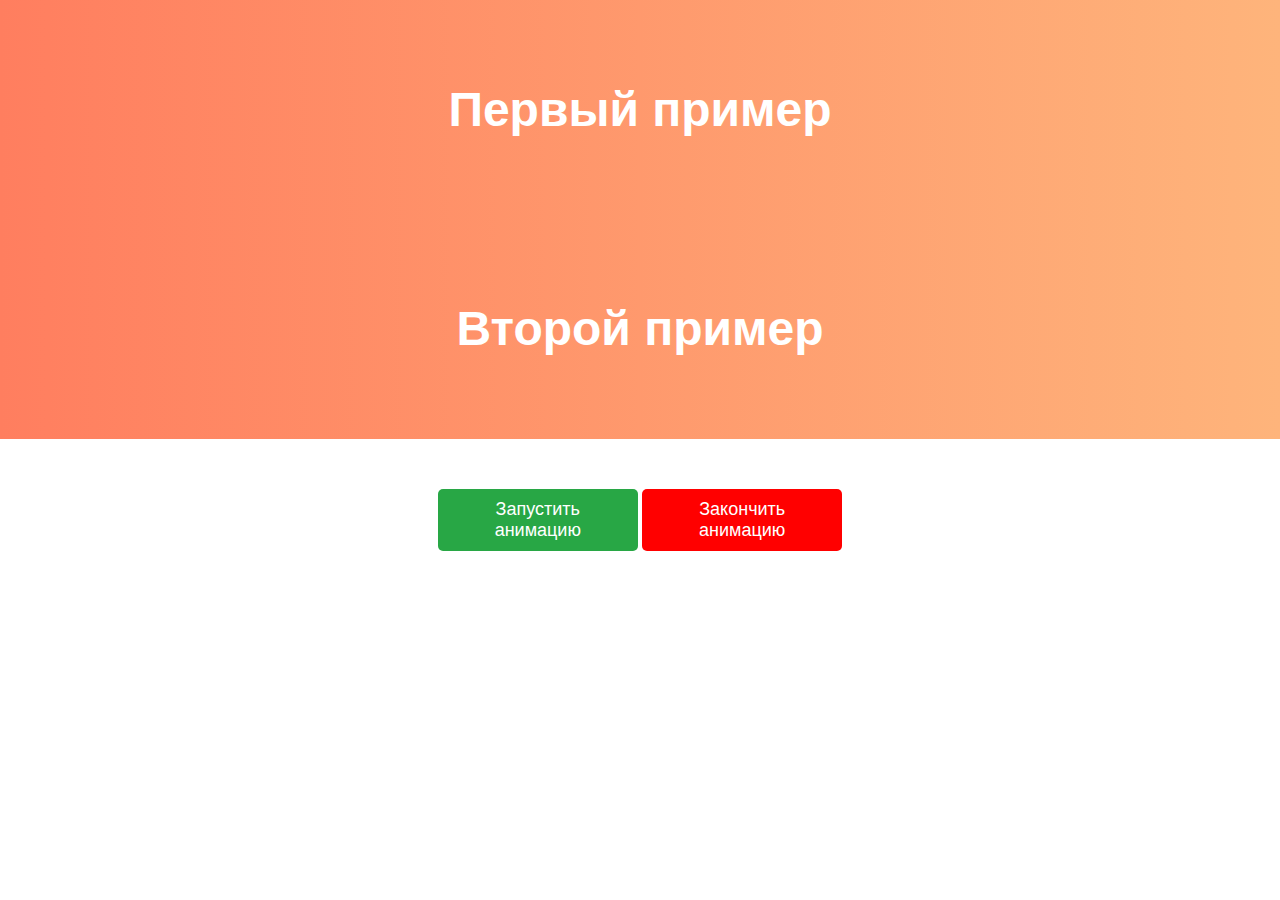
<file: index.html>
<html lang="ru">
<head>
    <meta charset="UTF-8">
    <meta name="viewport" content="width=device-width, initial-scale=1.0">
    <title>Анимированная страница</title>
    <link rel="stylesheet" href="styles.css">
</head>
<body>
    <header>
        <div class="banner">
            <h1 id="banner-text">Первый пример</h1>
        </div>
    </header>
    <div class="banner-second">
        <h1 id="banner-text">Второй пример</h1>
    </div>
    <main>
        <section class="content">
            <button id="animate-btn">Запустить анимацию</button>
            <button class="disanimate-btn" id="disanimate-btn">Закончить анимацию</button>
            <div id="animated-box"></div>
        </section>
    </main>
    <script src="script.js"></script>
</body>
</html>
</file>
<file: styles.css>
body {
    margin: 0;
    font-family: Arial, sans-serif;
    text-align: center;
    
}

.banner {
    background: linear-gradient(90deg, #ff7e5f, #feb47b);
    padding: 50px;
    color: white;
    font-size: 24px;
    animation: changeBg 5s infinite alternate;
}

.banner-second {
    background: linear-gradient(90deg, #ff7e5f, #feb47b);
    padding: 50px;
    color: white;
    font-size: 24px;
    animation: animationsecond 2s infinite alternate;
}

@keyframes changeBg {
    0% {
        background: linear-gradient(90deg, #ff7e5f, #feb47b);
    }
    50%{
        background: linear-gradient(90deg, #83d437, #0c57da);
    }
    100% {
        background: linear-gradient(90deg, #6a11cb, #2575fc);
    }
}

.content {
    margin-top: 50px;
    gap: 20px;
    flex-direction: column;
    align-items: center;
}
button {
    width: 200px;
    padding: 10px 20px;
    font-size: 18px;
    border: none;
    border-radius: 5px;
    background-color: #28a745;
    color: white;
    cursor: pointer;
    transition: transform 0.3s;
}
.disanimate-btn {
    background-color: rgb(255, 0, 0);
}
button:hover {
    transform: scale(1.1);
}

#animated-box {
    position: relative;
    width: 120px;
    height: 120px;
    border-radius: 5px;
    background-color: rgb(30, 255, 0);
    margin: 20px auto;
    opacity: 0;
    transition: opacity 1s, transform 1s;
    animation: animationthird 2s infinite alternate;
}

@keyframes animationthird {
    0%   {background-color:red; left:0px; top:0px;}
  25%  {background-color:yellow; left:200px; top:0px;}
  50%  {background-color:blue; left:200px; top:200px;}
  75%  {background-color:green; left:0px; top:200px;}
  100% {background-color:red; left:0px; top:0px;}
}

@keyframes animationsecond {
    from {background: rgb(206, 104, 86);}
    to {background: rgb(112, 94, 218);}
  }
</file>
